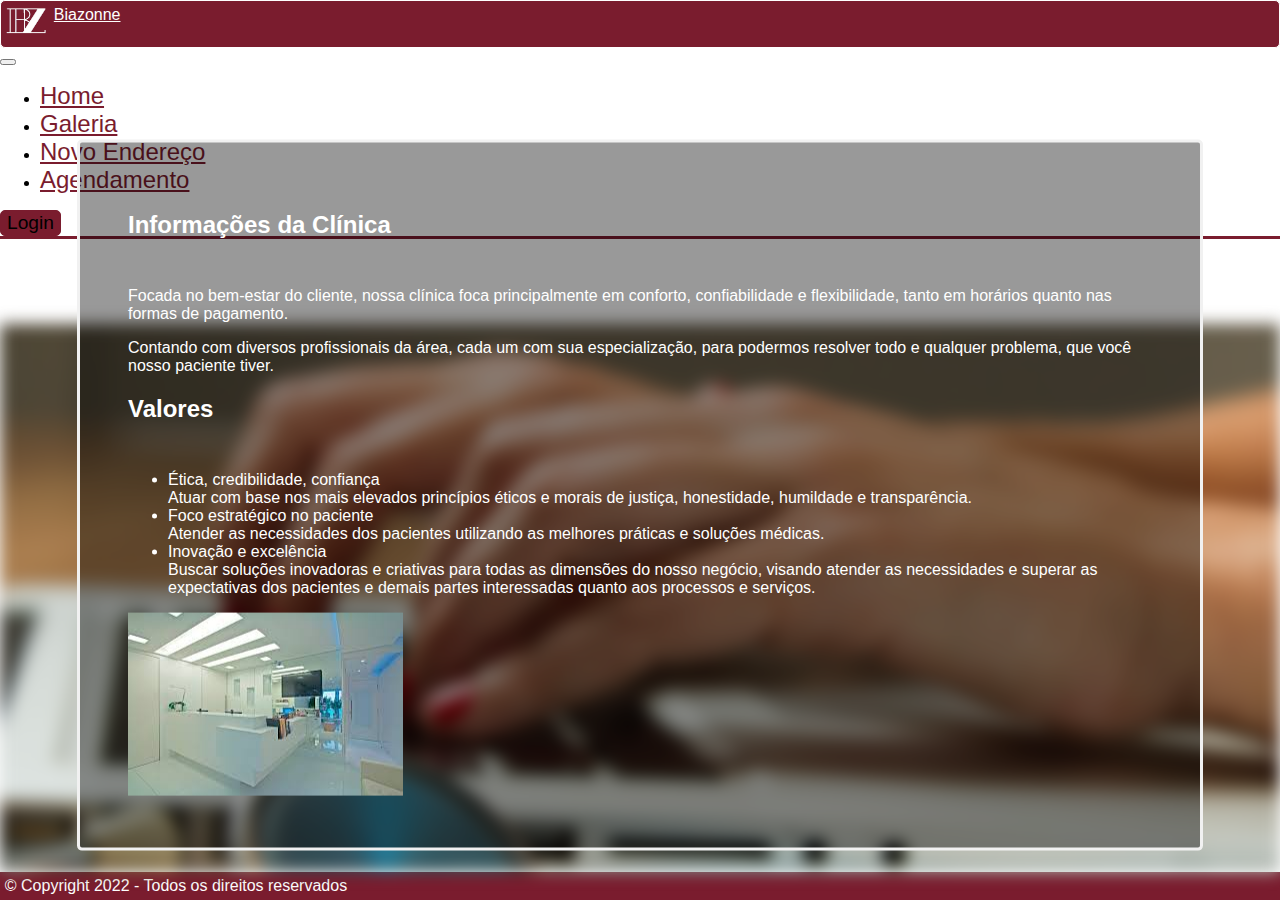
<file: clinica/index.html>
<!DOCTYPE html>
<html lang="pt-BR">

<head>
    <meta charset="UTF-8">
    <meta name="viewport" content="width=device-width, initial-scale=1.0">
    <meta name="description" content="Clínica Biazonne, atendimento diferenciado.">
    <link href="https://cdn.jsdelivr.net/npm/bootstrap@5.0.2/dist/css/bootstrap.min.css" rel="stylesheet"
        integrity="sha384-EVSTQN3/azprG1Anm3QDgpJLIm9Nao0Yz1ztcQTwFspd3yD65VohhpuuCOmLASjC" crossorigin="anonymous">
    <link rel="stylesheet" href="index.css">
    <link rel="stylesheet" href="global.css">
    <title>Clínica - Home</title>
</head>

<body>
    <header>
        <nav class="navbar navbar-expand-lg navbar-light bg-light">
            <div class="container-fluid">
                <div class="logo">
                    <a class="navbar-brand d-flex text-align-bottom logoIcone" href="#">
                        <img src="./image/logo2.png">
                    </a>
                    <a class="navbar-brand marca" href="#">Biazonne</a>
                </div>
                <button class="navbar-toggler" type="button" data-bs-toggle="collapse" data-bs-target="#navbarColor01"
                    aria-controls="navbarColor01" aria-expanded="false" aria-label="Toggle navigation">
                    <span class="navbar-toggler-icon"></span>
                </button>
                <div class="collapse navbar-collapse">
                    <ul class="navbar-nav me-auto mb-2 mb-lg-0">
                        <li class="nav-item">
                            <a class="nav-link" href="#">Home</a>
                        </li>
                        <li class="nav-item">
                            <a class="nav-link" href="galeria">Galeria</a>
                        </li>
                        <li class="nav-item">
                            <a class="nav-link" href="endereco">Novo Endereço</a>
                        </li>
                        <li class="nav-item">
                            <a class="nav-link" href="agendamento">Agendamento</a>
                        </li>
                    </ul>
                    <a href="login" class="d-flex text-decoration-none">
                        <button class="btn btn-primary" type="submit">Login</button>
                    </a>
                </div>
            </div>
        </nav>
    </header>
    <div class="sub-Nav">
    </div>
    <div class="spacing"></div>
    <div class="bg-image"></div>

    <script src="https://cdn.jsdelivr.net/npm/bootstrap@5.0.2/dist/js/bootstrap.bundle.min.js"
        integrity="sha384-MrcW6ZMFYlzcLA8Nl+NtUVF0sA7MsXsP1UyJoMp4YLEuNSfAP+JcXn/tWtIaxVXM"
        crossorigin="anonymous"></script>

    <main class="container text-content">
        <section class="row mt-3">
            <h2>Informações da Clínica</h2>
            <p>Focada no bem-estar do cliente, nossa clínica foca principalmente em conforto, confiabilidade e
                flexibilidade,
                tanto em horários quanto nas formas de pagamento.
            </p>
            <p>Contando com diversos profissionais da área, cada um com sua especialização, para podermos
                resolver todo e qualquer problema, que você nosso paciente tiver.
            </p>
        </section>
        <section class="row">
            <h2>Valores</h2>
            <ul>
                <li> Ética, credibilidade, confiança
                    <br>
                    Atuar com base nos mais elevados princípios éticos e morais de justiça, honestidade, humildade e
                    transparência.
                </li>
                <li>
                    Foco estratégico no paciente
                    <br>
                    Atender as necessidades dos pacientes utilizando as melhores práticas e soluções médicas.
                </li>
                <li> Inovação e excelência <br>
                    Buscar soluções inovadoras e criativas para todas as dimensões do nosso negócio, visando atender as
                    necessidades e superar as expectativas dos pacientes e demais partes interessadas quanto aos
                    processos e
                    serviços.
                </li>
            </ul>
        </section>
        <section class="row">
            <div>
                <img class="img-thumbnail" src="./galeria/images/Clinica2.jpg">
            </div>
        </section>

    </main>
    <footer class="d-flex justify-content-center copyRight">&copy; Copyright 2022 - Todos os direitos reservados</footer>
</body>

</html>
</file>
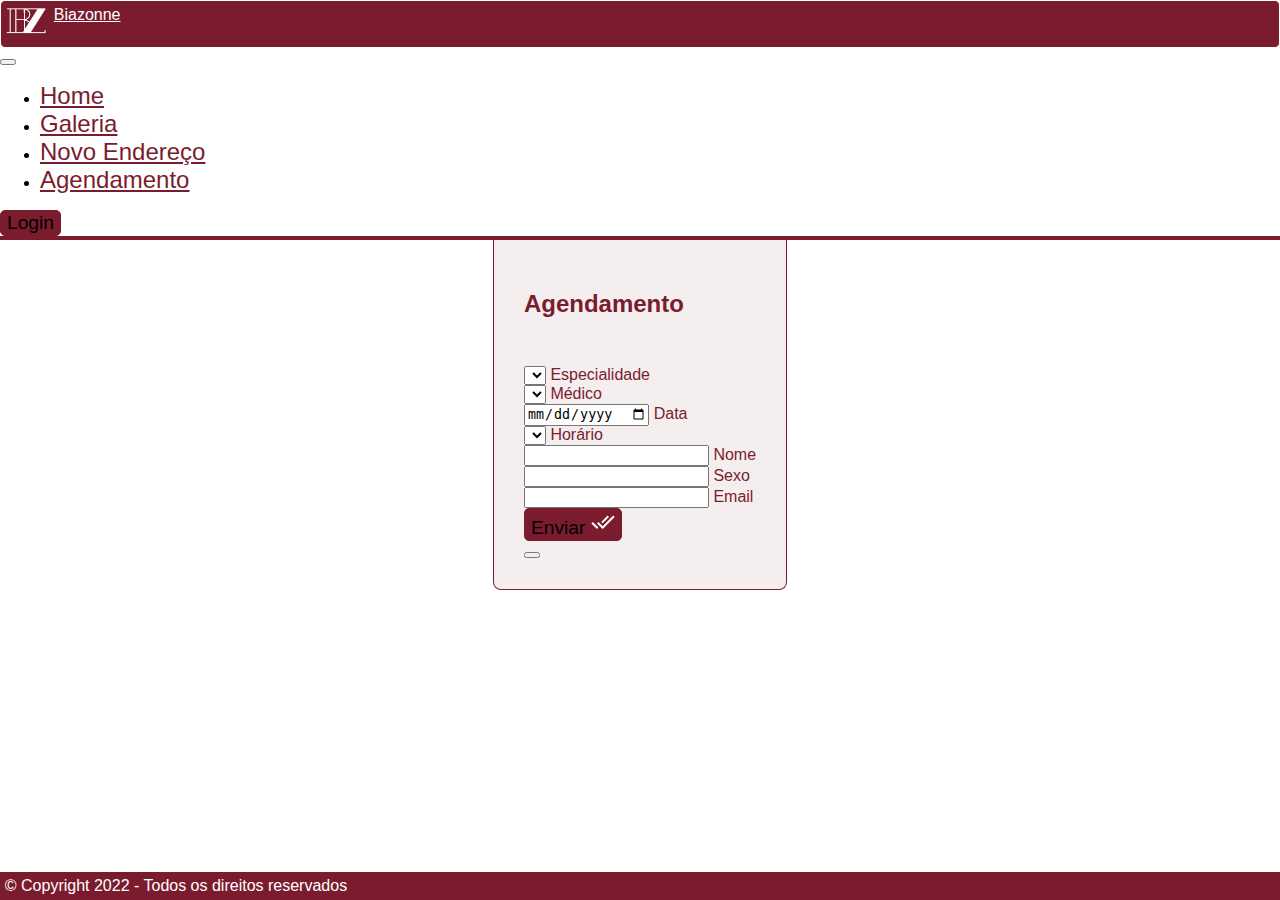
<file: clinica/agendamento/index.html>
<!DOCTYPE html>
<html lang="pt-BR">

<head>
    <meta charset="UTF-8">
    <meta name="viewport" content="width=device-width, initial-scale=1.0">
    <meta name="description" content="Clínica Biazonne, atendimento diferenciado.">
    <link href="https://cdn.jsdelivr.net/npm/bootstrap@5.0.2/dist/css/bootstrap.min.css" rel="stylesheet"
        integrity="sha384-EVSTQN3/azprG1Anm3QDgpJLIm9Nao0Yz1ztcQTwFspd3yD65VohhpuuCOmLASjC" crossorigin="anonymous">
    <link rel="stylesheet" href="../global.css">    
    <title>Clínica - Agendamento </title>
</head>

<body>
    <header>
        <nav class="navbar navbar-expand-lg navbar-light bg-light">
            <div class="container-fluid">
                <div class="logo">
                    <a class="navbar-brand d-flex text-align-bottom logoIcone" href="#">
                        <img src="../image/logo2.png">
                    </a>
                    <a class="navbar-brand marca" href="#">Biazonne</a>
                </div>
                <button class="navbar-toggler" type="button" data-bs-toggle="collapse" data-bs-target="#navbarColor01"
                    aria-controls="navbarColor01" aria-expanded="false" aria-label="Toggle navigation">
                    <span class="navbar-toggler-icon"></span>
                </button>
                <div class="collapse navbar-collapse">
                    <ul class="navbar-nav me-auto mb-2 mb-lg-0">
                        <li class="nav-item">
                            <a class="nav-link" href="../#">Home</a>
                        </li>
                        <li class="nav-item">
                            <a class="nav-link" href="../galeria">Galeria</a>
                        </li>
                        <li class="nav-item">
                            <a class="nav-link" href="../endereco">Novo Endereço</a>
                        </li>
                        <li class="nav-item">
                            <a class="nav-link" href="#">Agendamento</a>
                        </li>
                    </ul>
                    <a href="../login" class="d-flex text-decoration-none">
                        <button class="btn btn-primary" type="submit">Login</button>
                    </a>
                </div>
            </div>
        </nav>
    </header>
    <script src="https://cdn.jsdelivr.net/npm/bootstrap@5.0.2/dist/js/bootstrap.bundle.min.js"
        integrity="sha384-MrcW6ZMFYlzcLA8Nl+NtUVF0sA7MsXsP1UyJoMp4YLEuNSfAP+JcXn/tWtIaxVXM"
        crossorigin="anonymous">
    </script>
    <div class="sub-Nav"></div>
    <main class="container main-content">
        <section class="container mt-3">
            <h2>Agendamento</h2>
            <form id="form" class="row g-2">
                <div class="col-sm-6 mb-2 form-floating">
                    <select class="form-select" id="especialidade" name="especialidade"
                        aria-label="Floating label select example">
                        <option selected></option>
                    </select>
                    <label for="especialidade">Especialidade</label>
                </div>
                <div class="col-sm-6 mb-2 form-floating">
                    <select class="form-select" id="medico" name="medico" aria-label="Floating label select example">
                        <option selected></option>
                    </select>
                    <label for="medico">Médico</label>
                </div>
                <div class="col-sm-3 mb-2 form-floating">
                    <input class="form-control" type="date" name="data" id="data">
                    <label for="data">Data</label>
                </div>
                <div class="col-sm-9 mb-2 form-floating">
                    <select class="form-select" id="hora" name="hora" aria-label="Floating label select example">
                        <option selected></option>
                    </select>
                    <label for="hora">Horário</label>
                </div>
                <div class="col-sm-9 mb-2 form-floating">
                    <input class="form-control" type="text" id="nome" name="nome"
                        aria-label="Floating label select example">
                    <label for="nome">Nome</label>
                </div>
                <div class="col-sm-3 mb-2 form-floating">
                    <input class="form-control" type="text" name="sexo" id="sexo">
                    <label for="sexo">Sexo</label>
                </div>
                <div class="col-sm-12 mb-2 form-floating">
                    <input type="email" name="email" id="email" class="form-control" aria-label="Floating label input">
                    <label for="email">Email</label>
                </div>
                <div class="col-md-12 mb-2">
                    <button type="button" onclick="submitRequest()" class="btn btn-primary">
                        Enviar
                        <svg xmlns="http://www.w3.org/2000/svg" height="24px" viewBox="0 0 24 24" width="24px"
                            fill="#FFFFFF">
                            <path d="M0 0h24v24H0z" fill="none" />
                            <path
                                d="M18 7l-1.41-1.41-6.34 6.34 1.41 1.41L18 7zm4.24-1.41L11.66 16.17 7.48 12l-1.41 1.41L11.66 19l12-12-1.42-1.41zM.41 13.41L6 19l1.41-1.41L1.83 12 .41 13.41z" />
                        </svg>
                    </button>
                </div>
            </form>
            <div id="alert-container" class="alert alert-dark alert-dismissible fade" role="alert">
                <span id="alert-message"></span>
                <button type="button" class="btn-close" data-bs-dismiss="alert" aria-label="Close"></button>
            </div>
        </section>
    </main>
    <footer class="d-flex justify-content-center copyRight">&copy; Copyright 2022 - Todos os direitos reservados</footer>
</body>

<script>
    function removeAllChildNodes(parent) {
        while (parent.firstChild) {
            parent.removeChild(parent.firstChild);
        }
    }

    async function submitRequest() {
        let form = new FormData(document.getElementById('form'));
        let alertContainer = document.getElementById('alert-container');
        let alert = document.getElementById('alert-message');
        let message;
        try {
            alertContainer.classList.remove('show');
            let response = await fetch("cadastraAgendamento.php", {
                method: "POST",
                body: form
            });
            if (!response.ok) throw new Error(response.statusText);
            let json = await response.json();
            message = json.message;
        } catch (error) {
            message = "Erro ao cadastrar agendamento";
        } finally {
            alert.innerText = message;
            alertContainer.classList.add('show');
        }
    }

    async function buscarMedicoPorEspecialidade(especialidade) {
        let selectMedico = document.getElementById('medico');
        try {
            let response = await fetch("buscarMedicoPorEspecialidade.php?especialidade=" + especialidade);
            let medicos = await response.json();
            if (!response.ok) throw new Error(response.statusText);
            selectMedico.disabled = false;
            removeAllChildNodes(selectMedico);
            medicos.forEach(value => {
                const option = document.createElement('option');
                option.text = value.nome;
                option.value = value.id;
                selectMedico.appendChild(option);
            })
        }
        catch (e) {
            console.error(e);
            return;
        }
    }

    async function buscaEspecialidade(selectEspecialidade) {
        try {
            let response = await fetch("buscaEspecialidade.php");
            if (!response.ok) throw new Error(response.statusText);
            let especialidades = await response.json();

            especialidades.forEach(value => {
                const option = document.createElement('option');
                option.value = value;
                option.text = value;
                selectEspecialidade.appendChild(option);
            })
        }
        catch (e) {
            console.error(e);
            return;
        }
    }

    async function buscarHorarioPorMedico(medicoId, data) {
        try {
            let selectHora = document.getElementById('hora');
            const todosHorarios = [8, 9, 10, 11, 12, 13, 14, 15, 16, 17];
            let response = await fetch("buscaHorariosOcupados.php?medico=" + medicoId + "&data=" + data);
            if (!response.ok) throw new Error(response.statusText);
            let horariosOcupados = await response.json();
            let horariosDisponiveis = todosHorarios.filter(value => horariosOcupados != Number(value));
            removeAllChildNodes(selectHora);
            horariosDisponiveis.forEach(value => {
                const option = document.createElement('option');
                option.value = value;
                option.text = value;
                selectHora.appendChild(option);
            })
        }
        catch (e) {
            console.error(e);
            return;
        }
    }

    window.onload = function () {
        let selectEspecialidade = document.getElementById("especialidade");
        let selectMedico = document.getElementById('medico');
        let selectData = document.getElementById('data');

        buscaEspecialidade(selectEspecialidade);

        selectEspecialidade.addEventListener("change", (event) => {
            let value = selectEspecialidade.options[selectEspecialidade.selectedIndex].value;
            buscarMedicoPorEspecialidade(value);
        });

        selectData.addEventListener("change", (event) => {
            let value = selectMedico.options[selectMedico.selectedIndex].value;
            let data = selectData.value;
            buscarHorarioPorMedico(value, data);
        });
    }
</script>

<script src="https://cdn.jsdelivr.net/npm/bootstrap@5.0.2/dist/js/bootstrap.bundle.min.js"
    integrity="sha384-MrcW6ZMFYlzcLA8Nl+NtUVF0sA7MsXsP1UyJoMp4YLEuNSfAP+JcXn/tWtIaxVXM"
    crossorigin="anonymous">
</script>

</html>
</file>
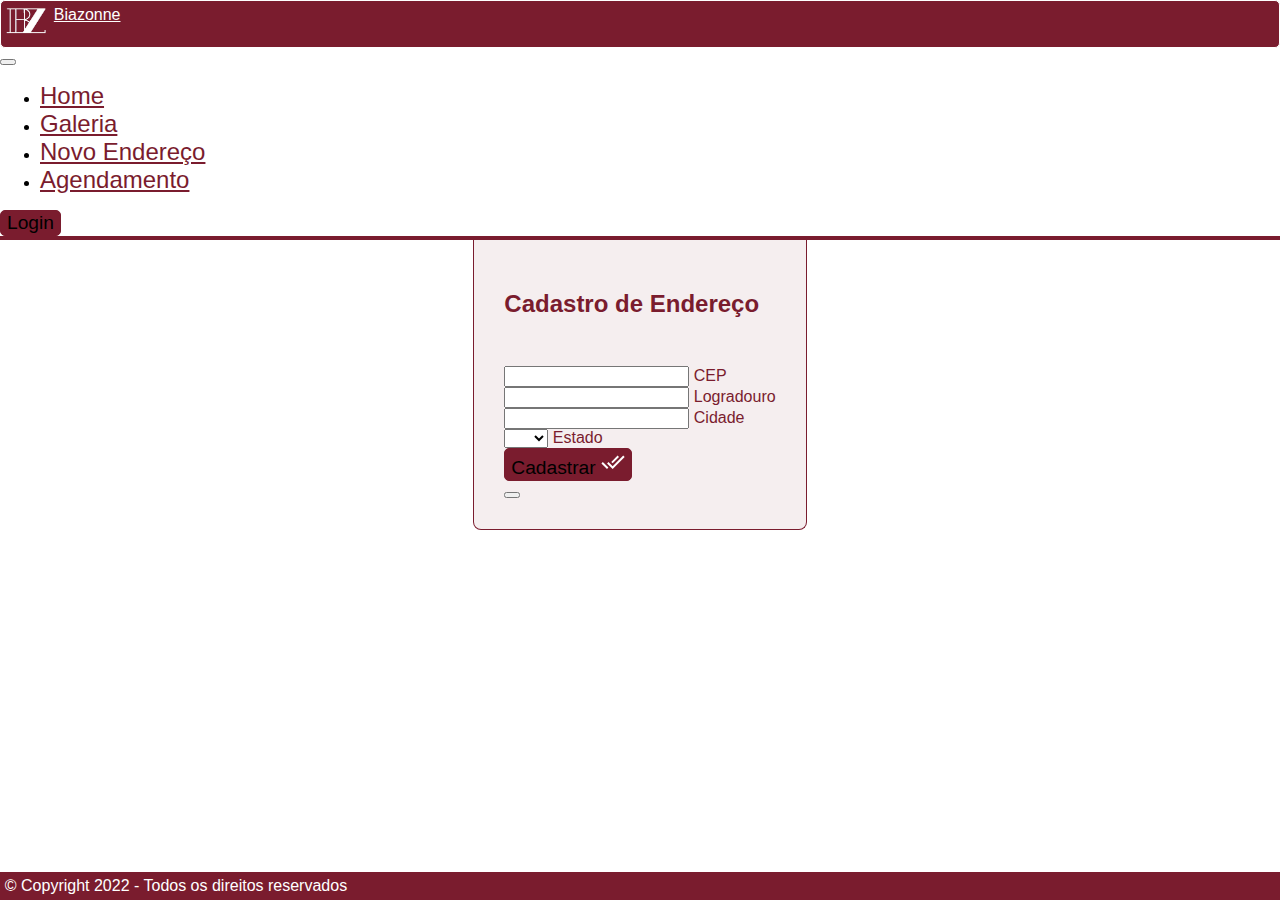
<file: clinica/endereco/index.html>
<!DOCTYPE html>
<html lang="pt-BR">

<head>
    <meta charset="UTF-8">
    <meta name="viewport" content="width=device-width, initial-scale=1.0">
    <meta name="description" content="Clínica Biazonne, atendimento diferenciado.">
    <link href="https://cdn.jsdelivr.net/npm/bootstrap@5.0.2/dist/css/bootstrap.min.css" rel="stylesheet"
        integrity="sha384-EVSTQN3/azprG1Anm3QDgpJLIm9Nao0Yz1ztcQTwFspd3yD65VohhpuuCOmLASjC" crossorigin="anonymous">
    <link rel="stylesheet" href="../global.css">
    <title>Clínica - Novo Endereço</title>
</head>

<body>
    <header>
        <nav class="navbar navbar-expand-lg navbar-light bg-light">
            <div class="container-fluid">
                <div class="logo">
                    <a class="navbar-brand d-flex text-align-bottom logoIcone" href="#">
                        <img src="../image/logo2.png">
                    </a>
                    <a class="navbar-brand marca" href="#">Biazonne</a>
                </div>
                <button class="navbar-toggler" type="button" data-bs-toggle="collapse" data-bs-target="#navbarColor01"
                    aria-controls="navbarColor01" aria-expanded="false" aria-label="Toggle navigation">
                    <span class="navbar-toggler-icon"></span>
                </button>
                <div class="collapse navbar-collapse">
                    <ul class="navbar-nav me-auto mb-2 mb-lg-0">
                        <li class="nav-item">
                            <a class="nav-link" href="../#">Home</a>
                        </li>
                        <li class="nav-item">
                            <a class="nav-link" href="../galeria">Galeria</a>
                        </li>
                        <li class="nav-item">
                            <a class="nav-link" href="#">Novo Endereço</a>
                        </li>
                        <li class="nav-item">
                            <a class="nav-link" href="../agendamento">Agendamento</a>
                        </li>
                    </ul>
                    <a href="../login" class="d-flex text-decoration-none">
                        <button class="btn btn-primary" type="submit">Login</button>
                    </a>
                </div>
            </div>
        </nav>
    </header>
    <div class="sub-Nav"></div>
    <main class="container main-content">
        <section class="mt-3">
            <h2>Cadastro de Endereço</h2>
            <form id="form" class="row g-2">
                <div class="col-sm-2 mb-2 form-floating">
                    <input type="text" id="cep" name="cep" class="form-control" placeholder=" ">
                    <label for="cep">CEP</label>
                </div>
                <div class="col-sm-10 mb-2 form-floating">
                    <input type="text" id="logradouro" name="logradouro" class="form-control" placeholder=" ">
                    <label for="logradouro">Logradouro</label>
                </div>
                <div class="col-sm-8 mb-2 form-floating">
                    <input type="text" id="cidade" name="cidade" class="form-control" placeholder=" ">
                    <label for="cidade">Cidade</label>
                </div>
                <div class="col-sm-4 mb-2 form-floating">
                    <select class="form-select" id="estado" name="estado" aria-label="Floating label select example">
                        <option selected></option>
                        <option>MG</option>
                        <option>SP</option>
                        <option>GO</option>
                    </select>
                    <label for="estado">Estado</label>
                </div>
                <div class="col-md-12 mb-2">
                    <button id="button-cad" onclick="submitRequest()" type="button" class="btn btn-primary">
                        Cadastrar
                        <svg xmlns="http://www.w3.org/2000/svg" height="24px" viewBox="0 0 24 24" width="24px"
                            fill="#FFFFFF">
                            <path d="M0 0h24v24H0z" fill="none" />
                            <path
                                d="M18 7l-1.41-1.41-6.34 6.34 1.41 1.41L18 7zm4.24-1.41L11.66 16.17 7.48 12l-1.41 1.41L11.66 19l12-12-1.42-1.41zM.41 13.41L6 19l1.41-1.41L1.83 12 .41 13.41z" />
                        </svg>
                    </button>
                </div>
            </form>
            <div id="alert-container" class="alert alert-dark alert-dismissible fade" role="alert">
                <span id="alert-message"></span>
                <button type="button" class="btn-close" data-bs-dismiss="alert" aria-label="Close"></button>
            </div>
        </section>
    </main>
    <script>
        async function submitRequest() {
            let form = new FormData(document.getElementById('form'));
            let alertContainer = document.getElementById('alert-container');
            let alert = document.getElementById('alert-message');
            let btn = document.getElementById('button-cad');
            let message;
            try {
                alertContainer.classList.remove('show');
                btn.disabled = true;
                let response = await fetch("action.php", {
                    method: "POST",
                    body: form
                });
                if (!response.ok) throw new Error(response.statusText);
                let json = await response.json();
                btn.disabled = false
                message = json.message;
            } catch (error) {
                message = "Erro ao cadastrar endereço";
            } finally {
                alert.innerText = message;
                alertContainer.classList.add('show');
            }
        }
    </script>
    <script src="https://cdn.jsdelivr.net/npm/bootstrap@5.0.2/dist/js/bootstrap.bundle.min.js"
        integrity="sha384-MrcW6ZMFYlzcLA8Nl+NtUVF0sA7MsXsP1UyJoMp4YLEuNSfAP+JcXn/tWtIaxVXM"
        crossorigin="anonymous">
    </script>
    <footer class="d-flex justify-content-center copyRight">&copy; Copyright 2022 - Todos os direitos reservados</footer>
</body>

</html>
</file>
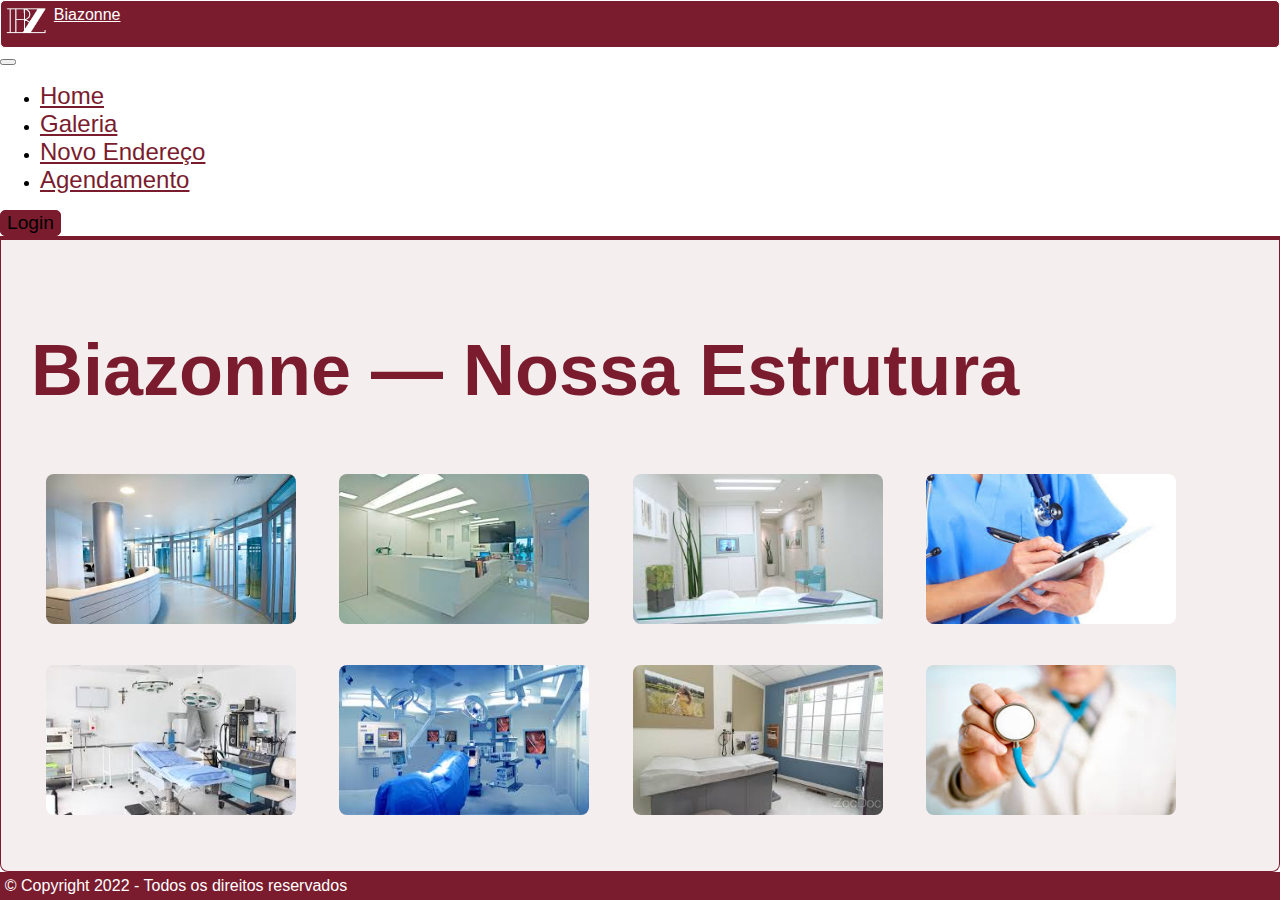
<file: clinica/galeria/index.html>
<!DOCTYPE html>
<html lang="pt-BR">

<head>
    <meta charset="UTF-8">
    <meta name="viewport" content="width=device-width, initial-scale=1.0">
    <meta name="description" content="Clínica Biazonne, atendimento diferenciado.">
    <link href="https://cdn.jsdelivr.net/npm/bootstrap@5.0.2/dist/css/bootstrap.min.css" rel="stylesheet"
        integrity="sha384-EVSTQN3/azprG1Anm3QDgpJLIm9Nao0Yz1ztcQTwFspd3yD65VohhpuuCOmLASjC" crossorigin="anonymous">
    <link rel="stylesheet" href="index.css">
    <link rel="stylesheet" href="../global.css">
    <title>Clínica - Galeria</title>
</head>

<body>
    <header>
        <nav class="navbar navbar-expand-lg navbar-light bg-light">
            <div class="container-fluid">
                <div class="logo">
                    <a class="navbar-brand d-flex text-align-bottom logoIcone" href="#">
                        <img src="../image/logo2.png">
                    </a>
                    <a class="navbar-brand marca" href="#">Biazonne</a>
                </div>
                <button class="navbar-toggler" type="button" data-bs-toggle="collapse" data-bs-target="#navbarColor01"
                    aria-controls="navbarColor01" aria-expanded="false" aria-label="Toggle navigation">
                    <span class="navbar-toggler-icon"></span>
                </button>
                <div class="collapse navbar-collapse">
                    <ul class="navbar-nav me-auto mb-2 mb-lg-0">
                        <li class="nav-item">
                            <a class="nav-link" href="../#">Home</a>
                        </li>
                        <li class="nav-item">
                            <a class="nav-link" href="#">Galeria</a>
                        </li>
                        <li class="nav-item">
                            <a class="nav-link" href="../endereco">Novo Endereço</a>
                        </li>
                        <li class="nav-item">
                            <a class="nav-link" href="../agendamento">Agendamento</a>
                        </li>
                    </ul>
                    <a href="../login" class="d-flex text-decoration-none">
                        <button class="btn btn-primary" type="submit">Login</button>
                    </a>
                </div>
            </div>
        </nav>
    </header>
    <div class="sub-Nav"></div>
    <script src="https://cdn.jsdelivr.net/npm/bootstrap@5.0.2/dist/js/bootstrap.bundle.min.js"
        integrity="sha384-MrcW6ZMFYlzcLA8Nl+NtUVF0sA7MsXsP1UyJoMp4YLEuNSfAP+JcXn/tWtIaxVXM"
        crossorigin="anonymous"></script>
    <main class="container text-center main-content">
        <section class="mt-3">
            <h2>Biazonne — Nossa Estrutura</h2>

            <img class="shadow-1-strong rounded" alt="recepcao" src="images/Clinica1.jpg">
            <img class="shadow-1-strong rounded" alt="entrada" src="images/Clinica2.jpg">
            <img class="shadow-1-strong rounded" alt="consultorio" src="images/Clinica3.jpg">
            <img class="shadow-1-strong rounded" alt="enfermeira" src="images/Clinica4.jpg">
            <img class="shadow-1-strong rounded" alt="aparelhos" src="images/Clinica5.jpg">
            <img class="shadow-1-strong rounded" alt="aparelhos_2" src="images/Clinica6.jpg">
            <img class="shadow-1-strong rounded" alt="consultorio_2" src="images/Clinica7.jpg">
            <img class="shadow-1-strong rounded" alt="medico" src="images/Clinica8.jpg">
        </section>
    </main>
    <footer class="d-flex justify-content-center copyRight">&copy; Copyright 2022 - Todos os direitos reservados</footer>
</body>

</html>
</file>
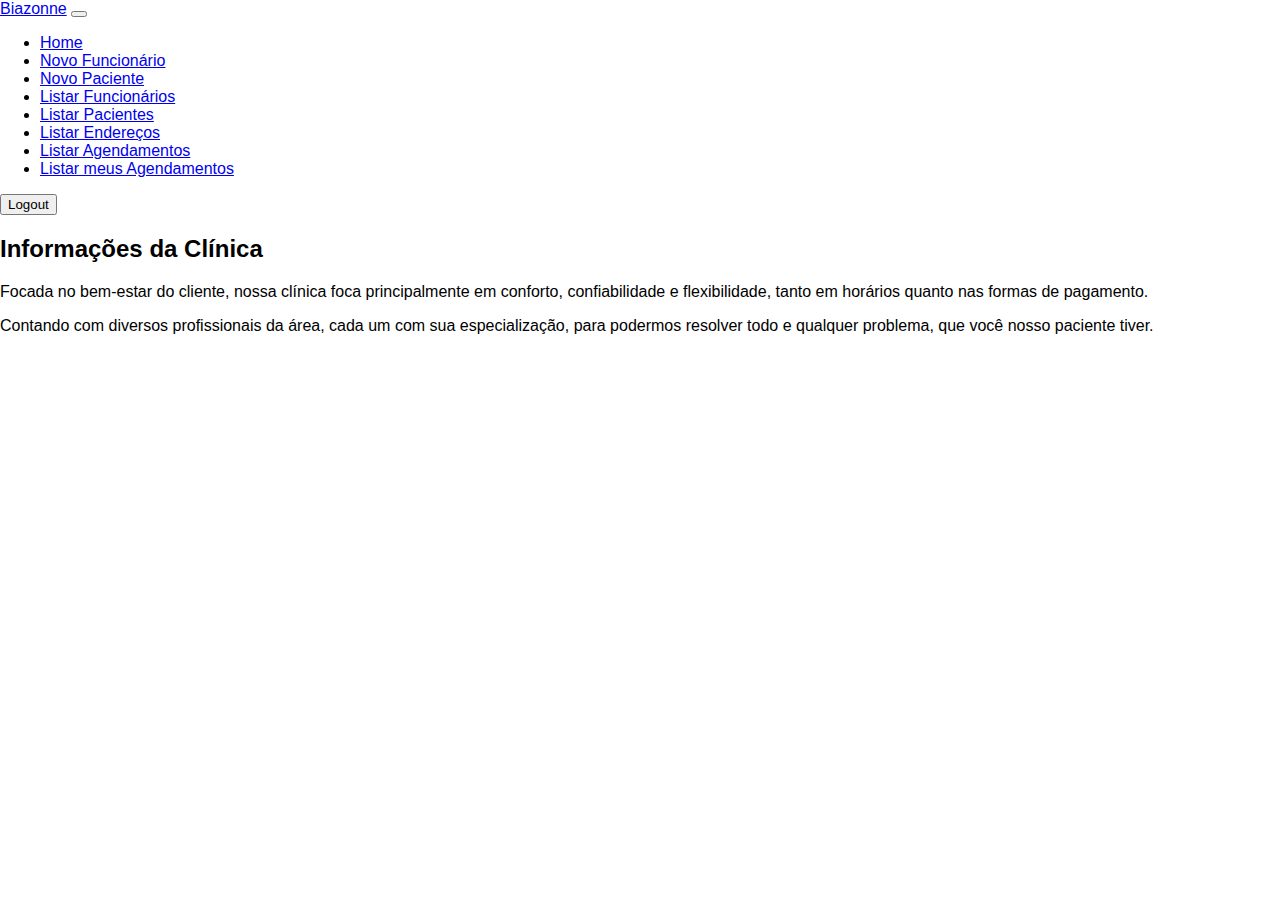
<file: clinica/interno/index.html>
<!DOCTYPE html>
<html lang="pt-BR">
<head>
    <meta charset="UTF-8">
    <meta name="viewport" content="width=device-width, initial-scale=1.0">
    <meta name="description" content="Clínica Biazonne, atendimento diferenciado.">
    <link href="https://cdn.jsdelivr.net/npm/bootstrap@5.0.2/dist/css/bootstrap.min.css" rel="stylesheet"
          integrity="sha384-EVSTQN3/azprG1Anm3QDgpJLIm9Nao0Yz1ztcQTwFspd3yD65VohhpuuCOmLASjC" crossorigin="anonymous">
    <title>Clínica</title>
    <style>
        body {
            font-family: Helvetica Neue, sans-serif;
            margin: 0;
        }
    </style>
</head>
<body>
<header>
    <nav class="navbar navbar-expand-lg navbar-dark bg-dark">
        <div class="container-fluid">
            <a class="navbar-brand" href="#">Biazonne</a>
            <button class="navbar-toggler" type="button" data-bs-toggle="collapse" data-bs-target="#navbarColor01" aria-controls="navbarColor01" aria-expanded="false" aria-label="Toggle navigation">
                <span class="navbar-toggler-icon"></span>
            </button>
            <div class="collapse navbar-collapse" id="navbarColor01">
                <ul class="navbar-nav me-auto mb-2 mb-lg-0">
                    <li class="nav-item">
                        <a class="nav-link" href="#">Home</a>
                    </li>
                    <li class="nav-item">
                        <a class="nav-link" href="./funcionario/cadastro/index.html">Novo Funcionário</a>
                    </li>
                    <li class="nav-item">
                        <a class="nav-link" href="./paciente/cadastro/index.html">Novo Paciente</a>
                    </li>
                    <li class="nav-item">
                        <a class="nav-link" href="endereco">Listar Funcionários</a>
                    </li>
                    <li class="nav-item">
                        <a class="nav-link" href="./paciente/listarPaciente/">Listar Pacientes</a>
                    </li>
                    <li class="nav-item">
                        <a class="nav-link" href="agendamento">Listar Endereços</a>
                    </li>
                    <li class="nav-item">
                        <a class="nav-link" href="agendamento">Listar Agendamentos</a>
                    </li>
                    <li class="nav-item">
                        <a class="nav-link" href="agendamento">Listar meus Agendamentos</a>
                    </li>
                </ul>
                <a href="../logout" class="d-flex">
                    <button class="btn btn-primary" type="submit">Logout</button>
                </a>
            </div>
        </div>
    </nav>
</header>
<script src="https://cdn.jsdelivr.net/npm/bootstrap@5.0.2/dist/js/bootstrap.bundle.min.js"
        integrity="sha384-MrcW6ZMFYlzcLA8Nl+NtUVF0sA7MsXsP1UyJoMp4YLEuNSfAP+JcXn/tWtIaxVXM"
        crossorigin="anonymous"></script>
<main>
    <section>
        <h2>Informações da Clínica</h2>
        <p>Focada no bem-estar do cliente, nossa clínica foca principalmente em conforto, confiabilidade e flexibilidade,
            tanto em horários quanto nas formas de pagamento.
        </p>
        <p>Contando com diversos profissionais da área, cada um com sua especialização, para podermos
            resolver todo e qualquer problema, que você nosso paciente tiver.
        </p>
    </section>
</main>
</body>
</html>
</file>
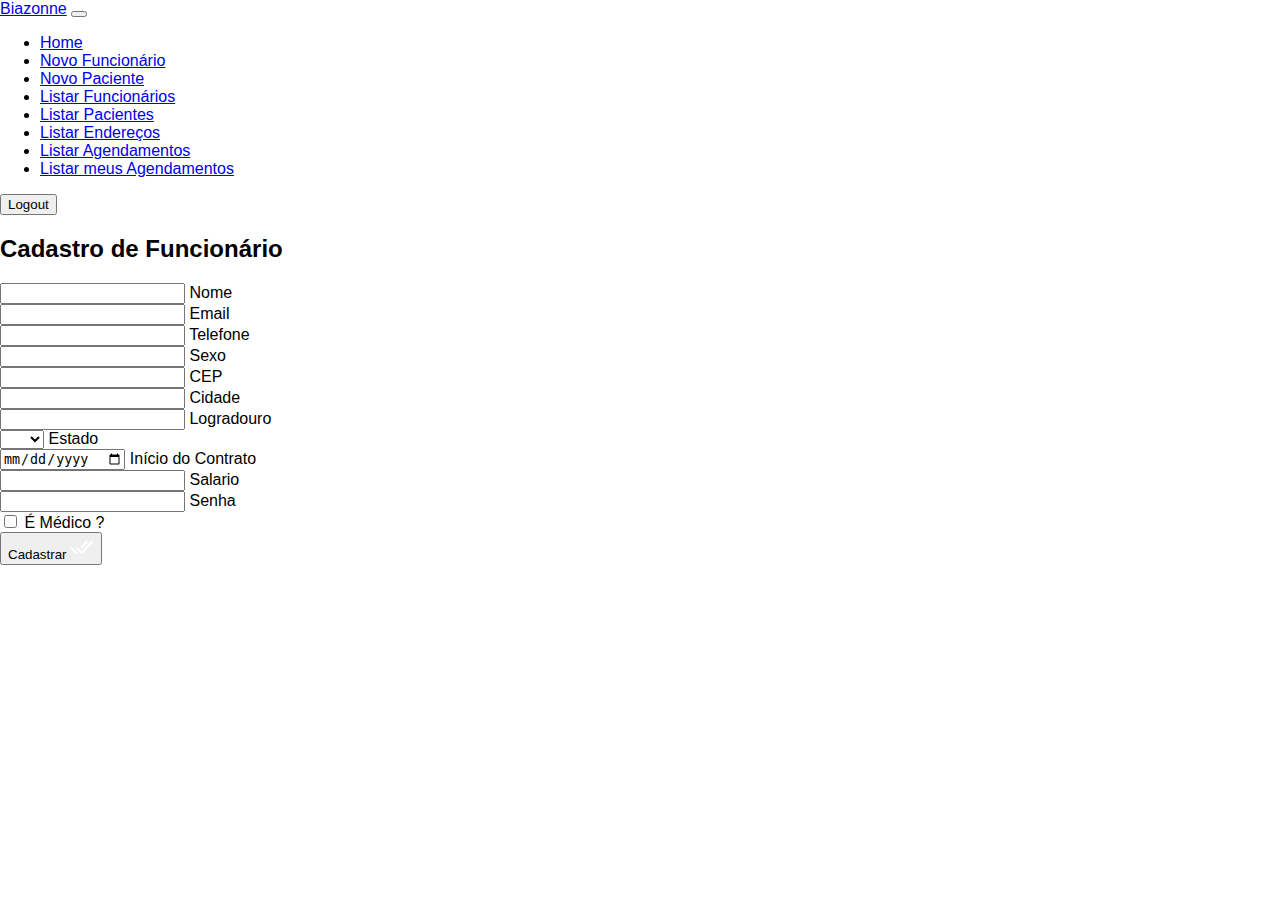
<file: clinica/interno/funcionario/cadastro/index.html>
<!DOCTYPE html>
<html lang="pt-BR">
<head>
    <meta charset="UTF-8">
    <meta name="viewport" content="width=device-width, initial-scale=1.0">
    <meta name="description" content="Clínica Biazonne, atendimento diferenciado.">
    <link href="https://cdn.jsdelivr.net/npm/bootstrap@5.0.2/dist/css/bootstrap.min.css" rel="stylesheet"
          integrity="sha384-EVSTQN3/azprG1Anm3QDgpJLIm9Nao0Yz1ztcQTwFspd3yD65VohhpuuCOmLASjC" crossorigin="anonymous">
    <title>Clínica</title>
    <style>
        body {
            font-family: Helvetica Neue, sans-serif;
            margin: 0;
        }
    </style>
</head>
<body>
<header>
    <nav class="navbar navbar-expand-lg navbar-dark bg-dark">
        <div class="container-fluid">
            <a class="navbar-brand" href="#">Biazonne</a>
            <button class="navbar-toggler" type="button" data-bs-toggle="collapse" data-bs-target="#navbarColor01" aria-controls="navbarColor01" aria-expanded="false" aria-label="Toggle navigation">
                <span class="navbar-toggler-icon"></span>
            </button>
            <div class="collapse navbar-collapse" id="navbarColor01">
                <ul class="navbar-nav me-auto mb-2 mb-lg-0">
                    <li class="nav-item">
                        <a class="nav-link" href="../../index.html">Home</a>
                    </li>
                    <li class="nav-item">
                        <a class="nav-link" href="./funcionario/cadastro/index.html">Novo Funcionário</a>
                    </li>
                    <li class="nav-item">
                        <a class="nav-link" href="../../paciente/cadastro/index.html">Novo Paciente</a>
                    </li>
                    <li class="nav-item">
                        <a class="nav-link" href="endereco">Listar Funcionários</a>
                    </li>
                    <li class="nav-item">
                        <a class="nav-link" href="agendamento">Listar Pacientes</a>
                    </li>
                    <li class="nav-item">
                        <a class="nav-link" href="agendamento">Listar Endereços</a>
                    </li>
                    <li class="nav-item">
                        <a class="nav-link" href="agendamento">Listar Agendamentos</a>
                    </li>
                    <li class="nav-item">
                        <a class="nav-link" href="agendamento">Listar meus Agendamentos</a>
                    </li>
                </ul>
                <a href="../../../logout" class="d-flex">
                    <button class="btn btn-primary" type="submit">Logout</button>
                </a>
            </div>
        </div>
    </nav>
</header>
<script src="https://cdn.jsdelivr.net/npm/bootstrap@5.0.2/dist/js/bootstrap.bundle.min.js"
        integrity="sha384-MrcW6ZMFYlzcLA8Nl+NtUVF0sA7MsXsP1UyJoMp4YLEuNSfAP+JcXn/tWtIaxVXM"
        crossorigin="anonymous"></script>
<main class="container mt-4 col-sm-12 d-flex justify-content-center">
    <section>
        <h2>Cadastro de Funcionário</h2>
            <form action="action.php" method="post" class="row g-2">
                <div class="col-sm-6 mb-2 form-floating">
                    <input type="text" id="nome" name="nome" class="form-control" placeholder=" ">
                    <label for="nome">Nome</label>
                </div>
                <div class="col-sm-6 mb-2 form-floating">
                    <input type="email" name="email" id="email" class="form-control" placeholder=" ">
                    <label for="email">Email</label>
                </div>
                <div class="col-sm-4 mb-2 form-floating">
                    <input type="telefone" name="telefone" id="telefone" class="form-control" placeholder=" ">
                    <label for="telefone">Telefone</label>
                </div>
                <div class="col-sm-2 mb-2 form-floating">
                    <input type="text" id="sexo" name="sexo" class="form-control" placeholder=" ">
                    <label for="sexo">Sexo</label>
                </div>
                <div class="col-sm-2 mb-2 form-floating">
                    <input type="text" id="cep" name="cep" class="form-control" placeholder=" ">
                    <label for="cep">CEP</label>
                </div>
                <div class="col-sm-4 mb-2 form-floating">
                    <input type="text"  id="cidade" name="cidade" class="form-control" placeholder=" ">
                    <label for="cidade">Cidade</label>
                </div>
                <div class="col-sm-8 mb-2 form-floating">
                    <input type="text" id="logradouro" name="logradouro" class="form-control" placeholder=" ">
                    <label for="logradouro">Logradouro</label>
                </div>
                <div class="col-sm-4 mb-2 form-floating">
                    <select class="form-select" id="estado" name="estado" placeholder=" ">
                        <option selected></option>
                        <option>MG</option>
                    </select>
                    <label for="estado">Estado</label>
                </div>
                <div class="col-sm-4 mb-2 form-floating">
                    <input class="form-control" type="date" name="data" id="data">
                    <label for="data">Início do Contrato</label>
                </div>
                <div class="col-sm-4 mb-2 form-floating">
                    <input type="text"  id="salario" name="salario" class="form-control" placeholder=" ">
                    <label for="salario">Salario</label>
                </div>
                <div class="col-sm-4 mb-2 form-floating">
                    <input type="password"  id="senha" name="senha" class="form-control" placeholder=" ">
                    <label for="senha">Senha</label>
                </div>
                <div class="col-md-12 mb-2 form-floating">
                    <div class="form-check">
                        <input type="checkbox" onchange="abrirEspecialidade()" id="eMedico" class="form-check-input">
                        <label for="eMedico" class="form-check-label">É Médico ?</label>
                    </div>
                </div>
                <div class="container-fluid" id="especialidades" style="display: none;">
                    <div class="col-sm-6 mb-2 ml-2 form-floating">
                        <input type="text"  id="especialidade" name="especialidade" class="form-control" placeholder=" ">
                        <label for="especialidade">Especialidade</label>
                    </div>
                    <div class="col-sm-6 mb-2 form-floating">
                        <input type="text"  id="crm" name="crm" class="form-control" placeholder=" ">
                        <label for="crm">CRM</label>
                    </div>
                </div>
                <div class="col-md-12 mb-2">
                    <button type="submit" class="btn btn-primary">
                        Cadastrar 
                        <svg xmlns="http://www.w3.org/2000/svg" height="24px" viewBox="0 0 24 24" width="24px" fill="#FFFFFF"><path d="M0 0h24v24H0z" fill="none"/><path d="M18 7l-1.41-1.41-6.34 6.34 1.41 1.41L18 7zm4.24-1.41L11.66 16.17 7.48 12l-1.41 1.41L11.66 19l12-12-1.42-1.41zM.41 13.41L6 19l1.41-1.41L1.83 12 .41 13.41z"/></svg>
                    </button>
                </div>
            </form>
    </section>
</main>
<script>
    function abrirEspecialidade(){
        var check = document.getElementById("eMedico").value;
        var divEspecialidade = document.getElementById("especialidades")
        if(check){
            divEspecialidade.style.display = 'flex';
        }else{
            divEspecialidade.style.display = 'none';
        }
        console.log(check);
    }
</script>
</body>
</html>
</file>
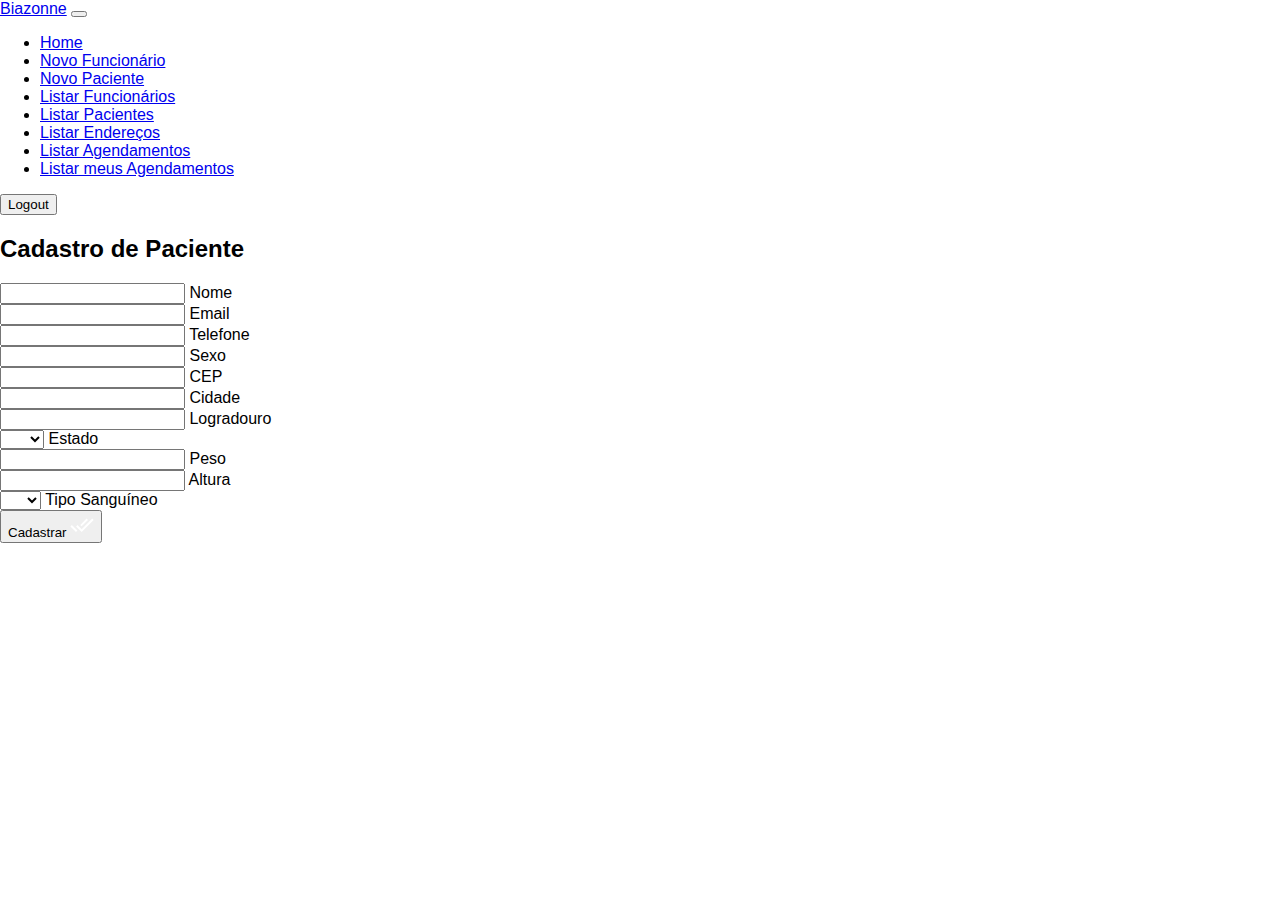
<file: clinica/interno/paciente/cadastro/index.html>
<!DOCTYPE html>
<html lang="pt-BR">
<head>
    <meta charset="UTF-8">
    <meta name="viewport" content="width=device-width, initial-scale=1.0">
    <meta name="description" content="Clínica Biazonne, atendimento diferenciado.">
    <link href="https://cdn.jsdelivr.net/npm/bootstrap@5.0.2/dist/css/bootstrap.min.css" rel="stylesheet"
          integrity="sha384-EVSTQN3/azprG1Anm3QDgpJLIm9Nao0Yz1ztcQTwFspd3yD65VohhpuuCOmLASjC" crossorigin="anonymous">
    <title>Clínica</title>
    <style>
        body {
            font-family: Helvetica Neue, sans-serif;
            margin: 0;
        }
    </style>
</head>
<body>
<header>
    <nav class="navbar navbar-expand-lg navbar-dark bg-dark">
        <div class="container-fluid">
            <a class="navbar-brand" href="#">Biazonne</a>
            <button class="navbar-toggler" type="button" data-bs-toggle="collapse" data-bs-target="#navbarColor01" aria-controls="navbarColor01" aria-expanded="false" aria-label="Toggle navigation">
                <span class="navbar-toggler-icon"></span>
            </button>
            <div class="collapse navbar-collapse" id="navbarColor01">
                <ul class="navbar-nav me-auto mb-2 mb-lg-0">
                    <li class="nav-item">
                        <a class="nav-link" href="../../index.html">Home</a>
                    </li>
                    <li class="nav-item">
                        <a class="nav-link" href="../../funcionario/cadastro/index.html">Novo Funcionário</a>
                    </li>
                    <li class="nav-item">
                        <a class="nav-link" href="index.html">Novo Paciente</a>
                    </li>
                    <li class="nav-item">
                        <a class="nav-link" href="endereco">Listar Funcionários</a>
                    </li>
                    <li class="nav-item">
                        <a class="nav-link" href="agendamento">Listar Pacientes</a>
                    </li>
                    <li class="nav-item">
                        <a class="nav-link" href="agendamento">Listar Endereços</a>
                    </li>
                    <li class="nav-item">
                        <a class="nav-link" href="agendamento">Listar Agendamentos</a>
                    </li>
                    <li class="nav-item">
                        <a class="nav-link" href="agendamento">Listar meus Agendamentos</a>
                    </li>
                </ul>
                <a href="../../../logout" class="d-flex">
                    <button class="btn btn-primary" type="submit">Logout</button>
                </a>
            </div>
        </div>
    </nav>
</header>
<script src="https://cdn.jsdelivr.net/npm/bootstrap@5.0.2/dist/js/bootstrap.bundle.min.js"
        integrity="sha384-MrcW6ZMFYlzcLA8Nl+NtUVF0sA7MsXsP1UyJoMp4YLEuNSfAP+JcXn/tWtIaxVXM"
        crossorigin="anonymous"></script>
<main class="container mt-4 col-sm-12 d-flex justify-content-center">
    <section>
        <h2>Cadastro de Paciente</h2>
            <form action="action.php" method="post" class="row g-2">
                <div class="col-sm-6 mb-2 form-floating">
                    <input type="text" id="nome" name="nome" class="form-control" placeholder=" ">
                    <label for="nome">Nome</label>
                </div>
                <div class="col-sm-6 mb-2 form-floating">
                    <input type="email" name="email" id="email" class="form-control" placeholder=" ">
                    <label for="email">Email</label>
                </div>
                <div class="col-sm-4 mb-2 form-floating">
                    <input type="telefone" name="telefone" id="telefone" class="form-control" placeholder=" ">
                    <label for="telefone">Telefone</label>
                </div>
                <div class="col-sm-2 mb-2 form-floating">
                    <input type="text" id="sexo" name="sexo" class="form-control" placeholder=" ">
                    <label for="sexo">Sexo</label>
                </div>
                <div class="col-sm-2 mb-2 form-floating">
                    <input type="text" id="cep" name="cep" class="form-control" placeholder=" ">
                    <label for="cep">CEP</label>
                </div>
                <div class="col-sm-4 mb-2 form-floating">
                    <input type="text"  id="cidade" name="cidade" class="form-control" placeholder=" ">
                    <label for="cidade">Cidade</label>
                </div>
                <div class="col-sm-8 mb-2 form-floating">
                    <input type="text" id="end" name="end" class="form-control" placeholder=" ">
                    <label for="end">Logradouro</label>
                </div>
                <div class="col-sm-4 mb-2 form-floating">
                    <select class="form-select" id="estado" name="estado" placeholder=" ">
                        <option selected></option>
                        <option>MG</option>
                        <option>SP</option>
                        <option>RJ</option>
                        <option>BA</option>
                    </select>
                    <label for="estado">Estado</label>
                </div>
                <div class="col-sm-4 mb-2 form-floating">
                    <input type="text" id="peso" name="peso" class="form-control" placeholder=" ">
                    <label for="peso">Peso</label>
                </div>
                <div class="col-sm-4 mb-2 form-floating">
                    <input type="text" id="altura" name="altura" class="form-control" placeholder=" ">
                    <label for="altura">Altura</label>
                </div>
                <div class="col-sm-4 mb-2 form-floating">
                    <select class="form-select" id="tipoSanguineo" name="tipoSanguineo" placeholder=" ">
                        <option selected></option>
                        <option>A+</option>
                        <option>A-</option>
                        <option>B+</option>
                        <option>B-</option>
                        <option>O+</option>
                        <option>O-</option>
                    </select>
                    <label for="tipoSanguineo">Tipo Sanguíneo</label>
                </div>
                <div class="col-md-12 mb-2">
                    <button type="submit" class="btn btn-primary">
                        Cadastrar 
                        <svg xmlns="http://www.w3.org/2000/svg" height="24px" viewBox="0 0 24 24" width="24px" fill="#FFFFFF"><path d="M0 0h24v24H0z" fill="none"/><path d="M18 7l-1.41-1.41-6.34 6.34 1.41 1.41L18 7zm4.24-1.41L11.66 16.17 7.48 12l-1.41 1.41L11.66 19l12-12-1.42-1.41zM.41 13.41L6 19l1.41-1.41L1.83 12 .41 13.41z"/></svg>
                    </button>
                </div>
            </form>
    </section>
</main>
</body>
</html>
</file>
<file: clinica/index.css>
.bg-image {
    background-image: url("image/bg2.jpg");
  
    filter: blur(8px);
    -webkit-filter: blur(8px);
  
    height: 80vh;
    background-position: center;
    background-repeat: no-repeat;
}

.text-content {
    background-color: rgb(0,0,0); /* Fallback color */
    background-color: rgba(0,0,0, 0.4); /* Black w/opacity/see-through */
    color: white;
    border: 3px solid #f1f1f1;
    border-radius: 5px;
    position: absolute;
    top: 55%;
    left: 50%;
    transform: translate(-50%, -50%);
    z-index: 2;
    width: 80%;
    padding: 3rem;
    text-align: left;
}

.spacing{
    background-color: #fff;
    width: 100%;
    height: 7rem;
}
</file>
<file: clinica/global.css>
body {
  margin: 0;
  display: flex;
  flex-direction: column;
  height: 100vh;
  font-family: Helvetica, sans-serif !important;
}

.sub-Nav {
  width: 100vw;
  height: 0.3rem;
  color: #7a1c2e;
  background-color: #7a1c2e;
}

.copyRight {
  background-color: #7a1c2e;
  color: #fff;
  padding: 0.3rem;
  margin-top: auto;
}

.logo {
  background-color: #7a1c2e;
  display: flex;
  flex-direction: row;
  padding: 0.3rem;
  border: solid 0.1rem #fff;
  border-radius: 5px;
}
.logo > a.logoIcone {
  margin-right: 0.5rem;
  position: relative;
  top: 0.1rem;
}

.logo > a.logoIcone:hover {
  cursor: default;
}

.logoIcone > img {
  width: 2.5rem;
  height: 2rem;
  background-color: #7a1c2e;
}

.logo > a.marca {
  color: #fff;
}

.logo > a.marca:hover {
  color: #fff;
  cursor: default;
}

.marca {
  font-family: Helvetica, sans-serif;
  background-color: #7a1c2e;
  color: #fff;
  margin-right: 0.1rem;
}

.btn-primary {
  background-color: #7a1c2e;
  text-decoration: none;
  border: solid 1px #7a1c2e;
  border-radius: 5px;
  font-family: Helvetica, sans-serif;
  font-size: 1.2rem;
  font-weight: 100;
}

.btn-primary:hover,
.btn-primary:active,
.btn-primary:focus {
  background-color: #8a2739;
  border-color: #8a2739;
}

.btn-primary:focus {
  box-shadow: 0 0 0 0.25rem rgba(253, 49, 49, 0.5);
}

.nav-link {
  color: #7a1c2e !important;
  font-family: Helvetica, sans-serif;
  font-size: 1.5rem;
  font-weight: 100;
}

.form-control:focus {
  border-color: #8a2739;
  outline: 0;
  box-shadow: 0 0 0 0.25rem rgba(133, 39, 57, 0.25);
}

.form-select:focus {
  border-color: #8a2739;
  outline: 0;
  box-shadow: 0 0 0 0.25rem rgba(133, 39, 57, 0.25);
}

section > h2 {
  margin-bottom: 3rem;
}

.main-content {
  margin: 0 auto;
  height: auto;
  padding: 30px;
  border: 1px solid #7a1c2e;
  border-radius: 0 0 0.5rem 0.5rem;
  border-top: none;
  background-color: #7a1c2d13;
  font-weight: 100;
  color: #7a1c2e;
}
</file>
<file: clinica/galeria/index.css>
.main-content {
    margin: 0 auto;
    height: auto;
    padding: 30px;
    border: 1px solid #7A1C2E;
    border-radius: 0 0 0.5rem 0.5rem;
    border-top: none;
    background-color: #7a1c2d13;
    font-size: 3rem;
    font-weight: 100;
}

section > h2 {
    color: #7A1C2E;
    margin-bottom: 10px;
}

section > img {
    margin: 15px;
    border-radius: 8px;
    width: 250px;
    height: 150px;
}
</file>
